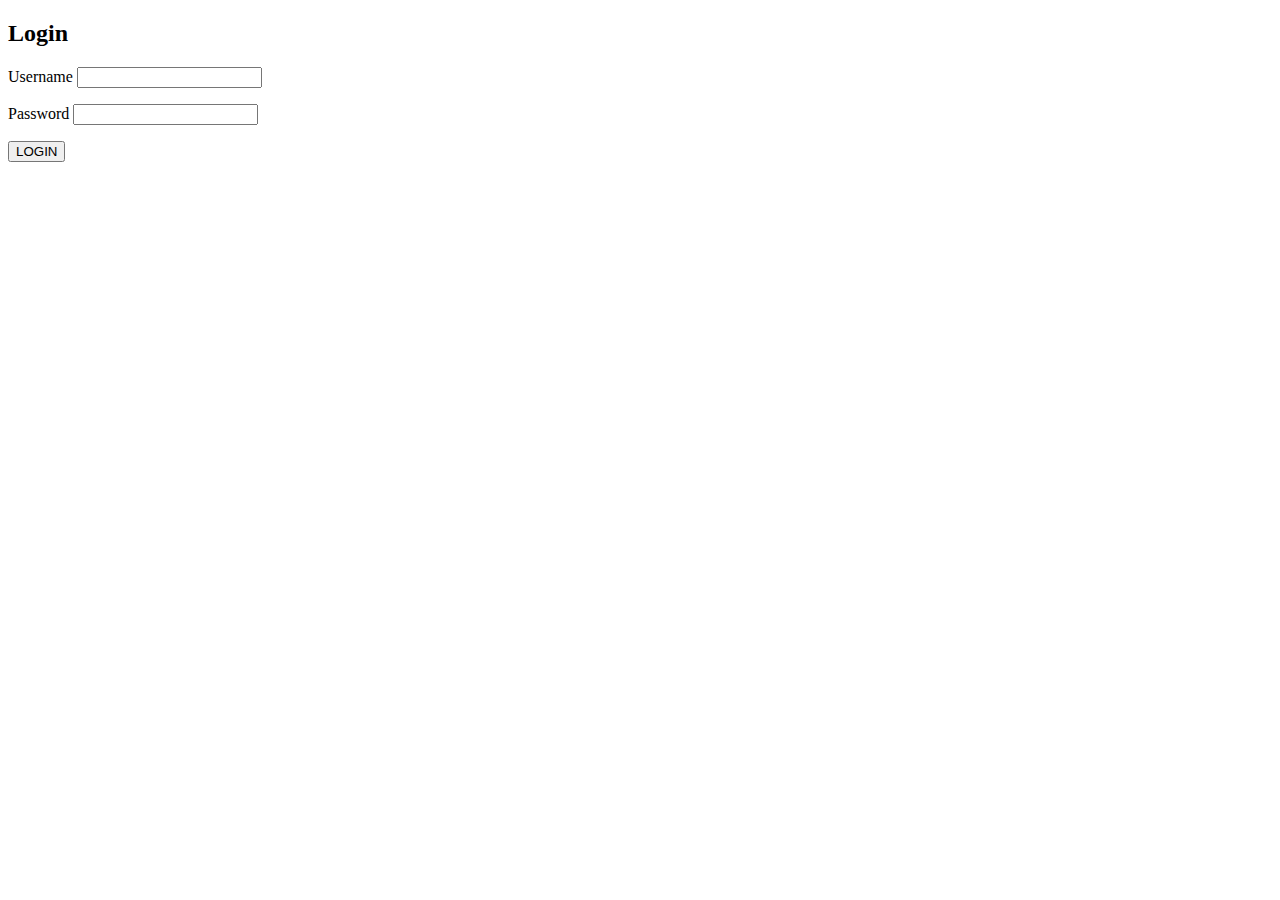
<file: login.html>
<!DOCTYPE html>
<html>
<head>
<title>Login Page</title>
</head>
<body>
<h2>Login</h2>
<p>Username <input type=”Text”></p>
<p>Password <input type="Password"></p>
<input type="Submit" value="LOGIN">
</body>
</html>
</file>
